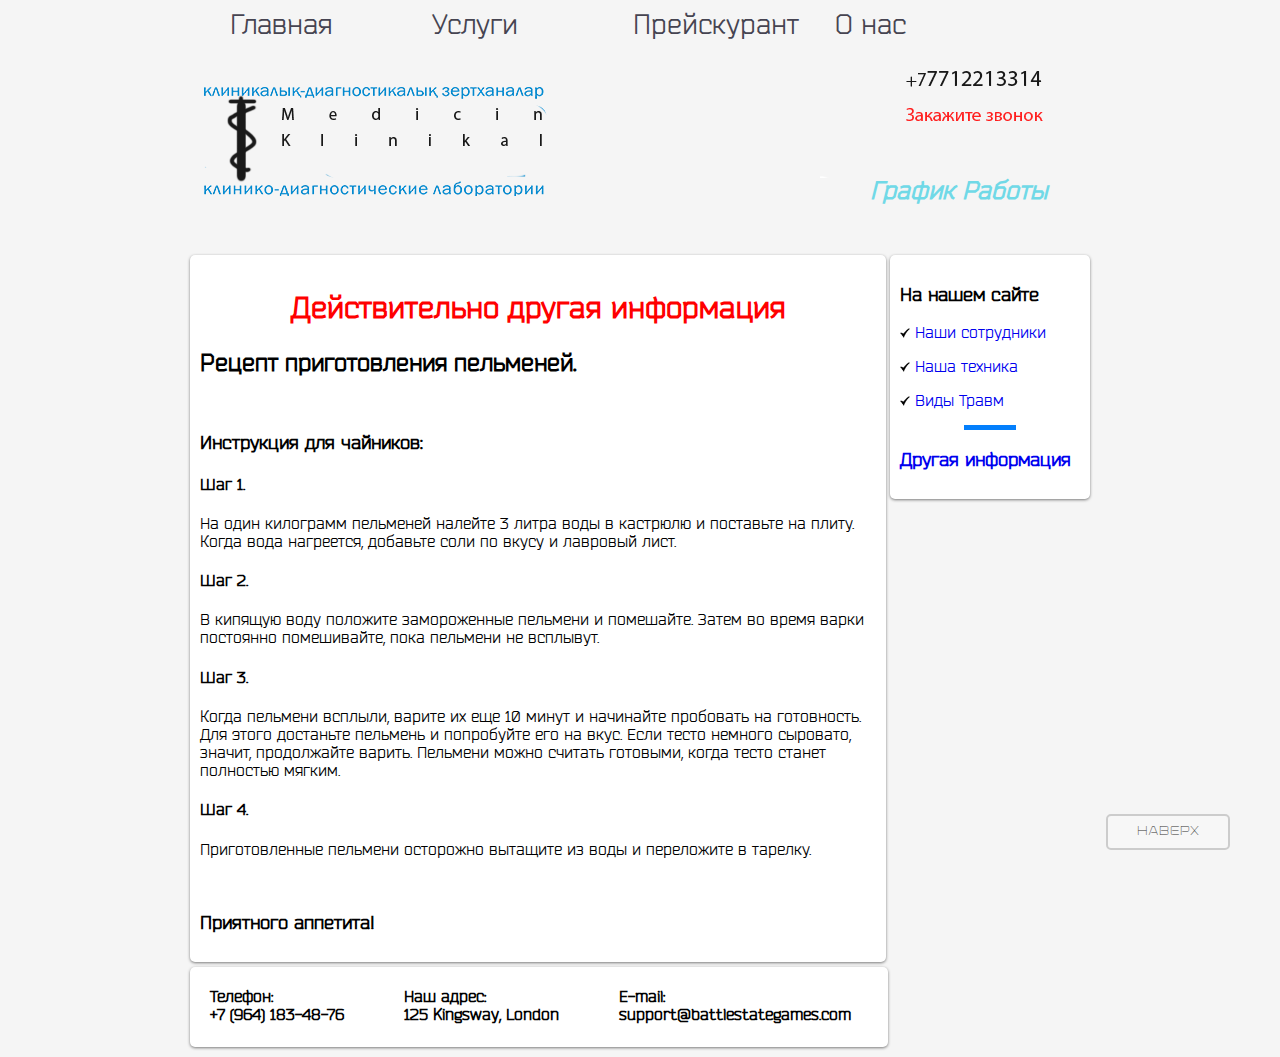
<file: drugaya.html>
<!DOCTYPE html>
<html lang="en">
<head>
    <meta charset="UTF-8">
    <meta name="viewport" content="width=device-width, initial-scale=1.0">
    <title>Другая информация</title>
    <link rel="stylesheet" href="ononas.css" />

</head>
<body>
    <a href="#" class="topbutton">Наверх</a>
  <div id="wrapper"> 
<div id="zagolovok"> 
    <a class="knopki" href="index.html">Главная</a>
    <a class="knopki" href="index.html #onas">Услуги</a>
    <a class="knopki" href="Price.html">Прейскурант</a>
    <a class="knopki" href="ononas.html">О нас</a>
</div>
    <div id="header">
        <a class="nomer" href="grafic.html">График Работы</a>
      <img id="logo3" src="1631962481_52313.png">
      <img id="logo1" src="logo2.png">
    </div>
<div id="sidebar">
      <h3>На нашем сайте</h3>
        <p><img class="marcer" src="dea39f15.png" width="10" height="10"><a href="ononas.html">Наши сотрудники</a></p>
        <p><img class="marcer" src="dea39f15.png" width="10" height="10"><a href="texnik.html">Наша техника</a></p>
        <p><img class="marcer" src="dea39f15.png" width="10" height="10"><a href="viditravm.html">Виды Травм</a></p>
 <hr width="50" color="#037FFC" size="5">
 <h3><a href="#">Другая информация</a></h3>
</div>
    <div id="content">
      <h2 align="center" id="glav">Действительно другая информация</h2>
<h2>Рецепт приготовления пельменей.</h2>
<br>
<h3>Инструкция для чайников:</h3>          
<h4>Шаг 1.</h4> На один килограмм пельменей налейте 3 литра воды в кастрюлю и поставьте на плиту. Когда вода нагреется, добавьте соли по вкусу и лавровый лист.
<br>
<h4>Шаг 2.</h4> В кипящую воду положите замороженные пельмени и помешайте. Затем во время варки постоянно помешивайте, пока пельмени не всплывут.
<br>
<h4>Шаг 3.</h4> Когда пельмени всплыли, варите их еще 10 минут и начинайте пробовать на готовность. Для этого достаньте пельмень и попробуйте его на вкус. Если тесто немного сыровато, значит, продолжайте варить. Пельмени можно считать готовыми, когда тесто станет полностью мягким.
<br>
<h4>Шаг 4.</h4> Приготовленные пельмени осторожно вытащите из воды и переложите в тарелку.
<br><br><br>
<h3>Приятного аппетита!</h3>
</p>
</div>
    <div id="footer">
      <p class="fon"><strong>Телефон:<br> +7 (964) 183-48-76</strong> </p>
      <p class="fax"><strong>Наш адрес:<br>125 Kingsway, London</strong></p>
      <p class="mail"><strong>E-mail:<br>support@battlestategames.com</strong></p>

    </div>
  </div>
</body>
</html>
</file>
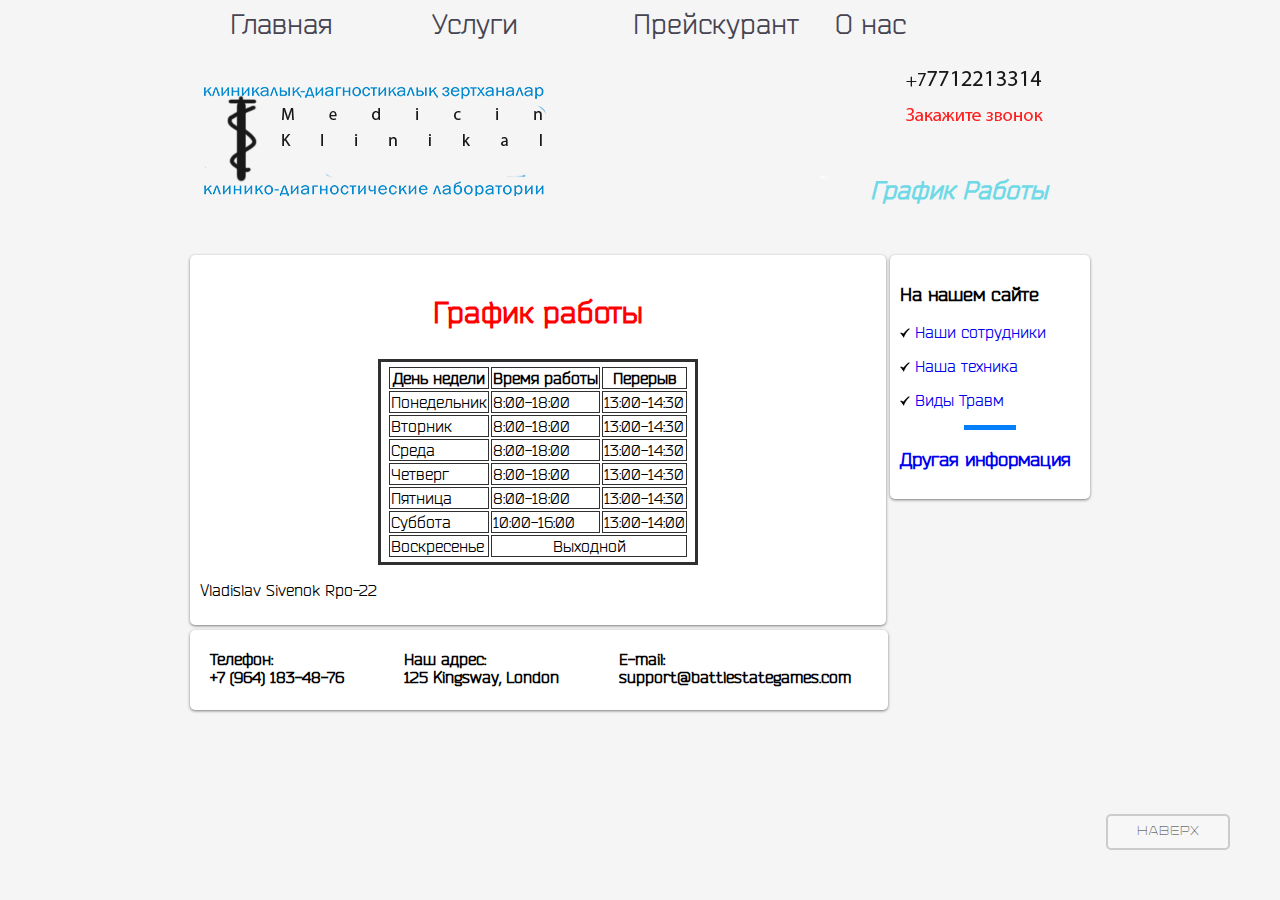
<file: grafic.html>
<!DOCTYPE html>
<html lang="en">
<head>
    <meta charset="UTF-8">
    <meta name="viewport" content="width=device-width, initial-scale=1.0">
    <title>График</title>
    <link rel="stylesheet" href="price.css" />

</head>
<body>
    <a href="#" class="topbutton">Наверх</a>
  <div id="wrapper"> 
<div id="zagolovok"> 
    <a class="knopki" href="index.html">Главная</a>
    <a class="knopki" href="index.html #onas">Услуги</a>
    <a class="knopki" href="#">Прейскурант</a>
    <a class="knopki" href="ononas.html">О нас</a>
</div>
    <div id="header">
        <a class="nomer" href="#">График Работы</a>
      <img id="logo3" src="1631962481_52313.png">
      <img id="logo1" src="logo2.png">
    </div>
<div id="sidebar">
      <h3>На нашем сайте</h3>
        <p><img class="marcer" src="dea39f15.png" width="10" height="10"><a href="ononas.html">Наши сотрудники</a></p>
        <p><img class="marcer" src="dea39f15.png" width="10" height="10"><a href="texnik.html">Наша техника</a></p>
        <p><img class="marcer" src="dea39f15.png" width="10" height="10"><a href="viditravm.html">Виды Травм</a></p>
 <hr width="50" color="#037FFC" size="5">
 <h3><a href="drugaya.html">Другая информация</a></h3>
</div>
<div id="content">
        <h3 id="glav">График работы</h3>
        <table align="center">
            <tbody><tr>
            <th>День недели
            </th>
            <th>Время работы
            </th>
            <th>Перерыв
            </th>
            <tr>
            <td>Понедельник
            </td>
            <td>8:00-18:00
            </td>
            <td>13:00-14:30
            </td>
            <tr>
            <td>Вторник
            </td>
            <td>8:00-18:00
            </td>
            <td>13:00-14:30
            </td>
            <tr>
            <td>Среда
            </td>
            <td>8:00-18:00
            </td>
            <td>13:00-14:30
            </td>
            <tr>
            <td>Четверг
            </td>
            <td>8:00-18:00
            </td>
            <td>13:00-14:30
            </td>
            <tr>
            <td>Пятница
            </td>
            <td>8:00-18:00
            </td>
            <td>13:00-14:30
            </td>
            <tr>
            <td>Суббота
            </td>
            <td>10:00-16:00
            </td>
            <td>13:00-14:00
            </td>
            <tr>
            <td>Воскресенье
            </td>
            <td colspan="2" align="center">Выходной
            </td>
    </td></tr></tbody></table>
    <p id="secr">Vladislav Sivenok Rpo-22</p>
</div>
    <div id="footer">
      <p class="fon"><strong>Телефон:<br> +7 (964) 183-48-76</strong> </p>
      <p class="fax"><strong>Наш адрес:<br>125 Kingsway, London</strong></p>
      <p class="mail"><strong>E-mail:<br>support@battlestategames.com</strong></p>

    </div>
  </div>
</body>
</html>
</file>
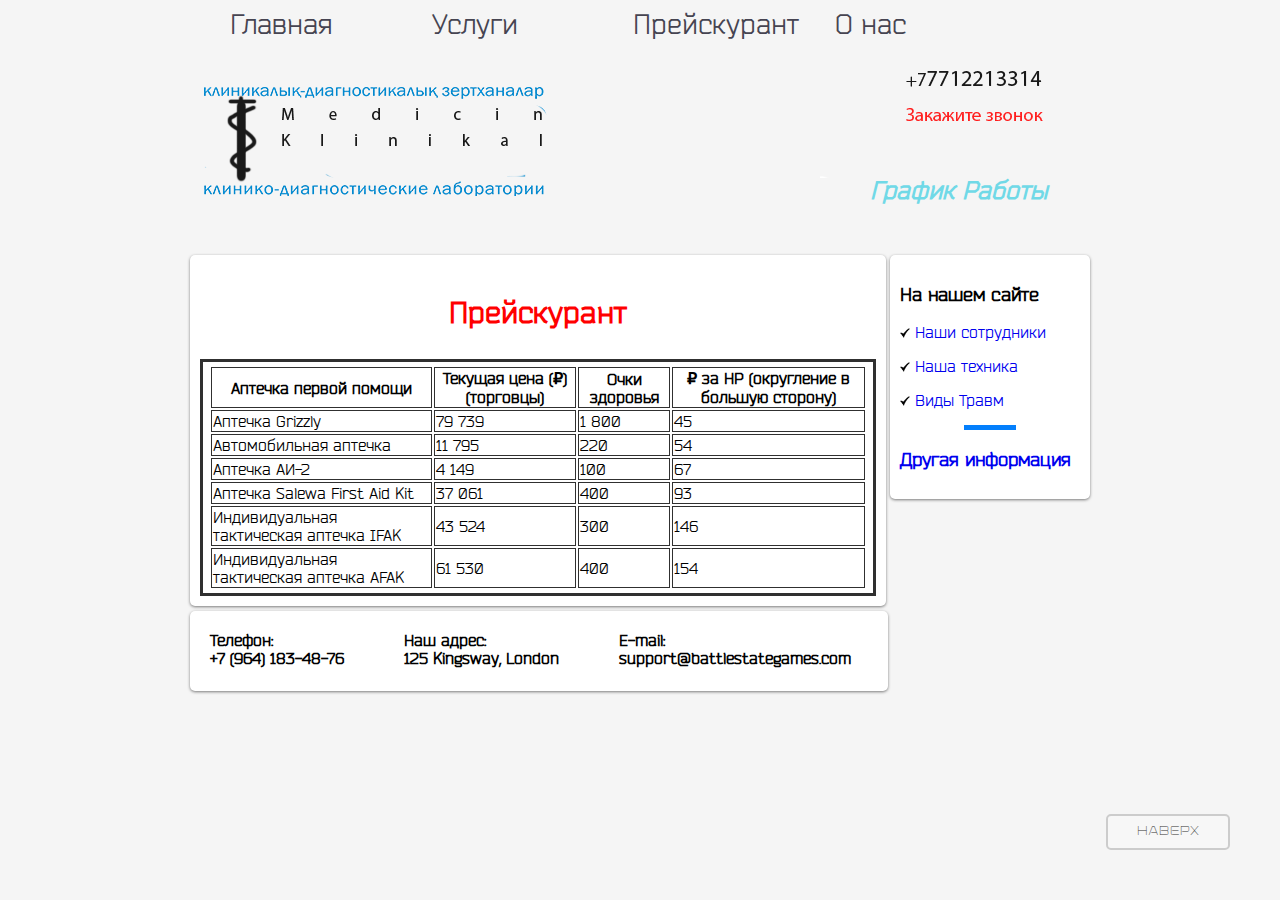
<file: Price.html>
<!DOCTYPE html>
<html lang="en">
<head>
    <meta charset="UTF-8">
    <meta name="viewport" content="width=device-width, initial-scale=1.0">
    <title>Прейскурант</title>
    <link rel="stylesheet" href="price.css" />

</head>
<body>
    <a href="#" class="topbutton">Наверх</a>
  <div id="wrapper"> 
<div id="zagolovok"> 
    <a class="knopki" href="index.html">Главная</a>
    <a class="knopki" href="index.html #onas">Услуги</a>
    <a class="knopki" href="#">Прейскурант</a>
    <a class="knopki" href="ononas.html">О нас</a>
</div>
    <div id="header">
        <a class="nomer" href="grafic.html">График Работы</a>
      <img id="logo3" src="1631962481_52313.png">
      <img id="logo1" src="logo2.png">
    </div>
<div id="sidebar">
      <h3>На нашем сайте</h3>
        <p><img class="marcer" src="dea39f15.png" width="10" height="10"><a href="ononas.html">Наши сотрудники</a></p>
        <p><img class="marcer" src="dea39f15.png" width="10" height="10"><a href="texnik.html">Наша техника</a></p>
        <p><img class="marcer" src="dea39f15.png" width="10" height="10"><a href="viditravm.html">Виды Травм</a></p>
 <hr width="50" color="#037FFC" size="5">
 <h3><a href="drugaya.html">Другая информация</a></h3>
</div>
<div id="content">
        <h3 id="glav">Прейскурант</h3>
        <table>
            <tbody><tr>
            <th>Аптечка первой помощи
            </th>
            <th>Текущая цена (₽) (торговцы)
            </th>
            <th>Очки здоровья
            </th>
            <th>₽ за HP (округление в большую сторону)
            </th></tr>
            <tr>
            <td>Аптечка Grizzly
            </td>
            <td>79 739
            </td>
            <td>1 800
            </td>
            <td>45
            </td></tr>
            <tr>
            <td>Автомобильная аптечка
            </td>
            <td>11 795
            </td>
            <td>220
            </td>
            <td>54
            </td></tr>
            <tr>
            <td>Аптечка АИ-2
            </td>
            <td>4 149
            </td>
            <td>100
            </td>
            <td>67
            </td></tr>
            <tr>
            <td>Аптечка Salewa First Aid Kit
            </td>
            <td>37 061
            </td>
            <td>400
            </td>
            <td>93
            </td></tr>
            <tr>
            <td>Индивидуальная тактическая аптечка IFAK
            </td>
            <td>43 524
            </td>
            <td>300
            </td>
            <td>146
            </td></tr>
            <tr>
            <td>Индивидуальная тактическая аптечка AFAK
            </td>
            <td>61 530
            </td>
            <td>400
            </td>
            <td>154
    </td></tr></tbody></table>
</div>
    <div id="footer">
      <p class="fon"><strong>Телефон:<br> +7 (964) 183-48-76</strong> </p>
      <p class="fax"><strong>Наш адрес:<br>125 Kingsway, London</strong></p>
      <p class="mail"><strong>E-mail:<br>support@battlestategames.com</strong></p>

    </div>
  </div>
</body>
</html>
</file>
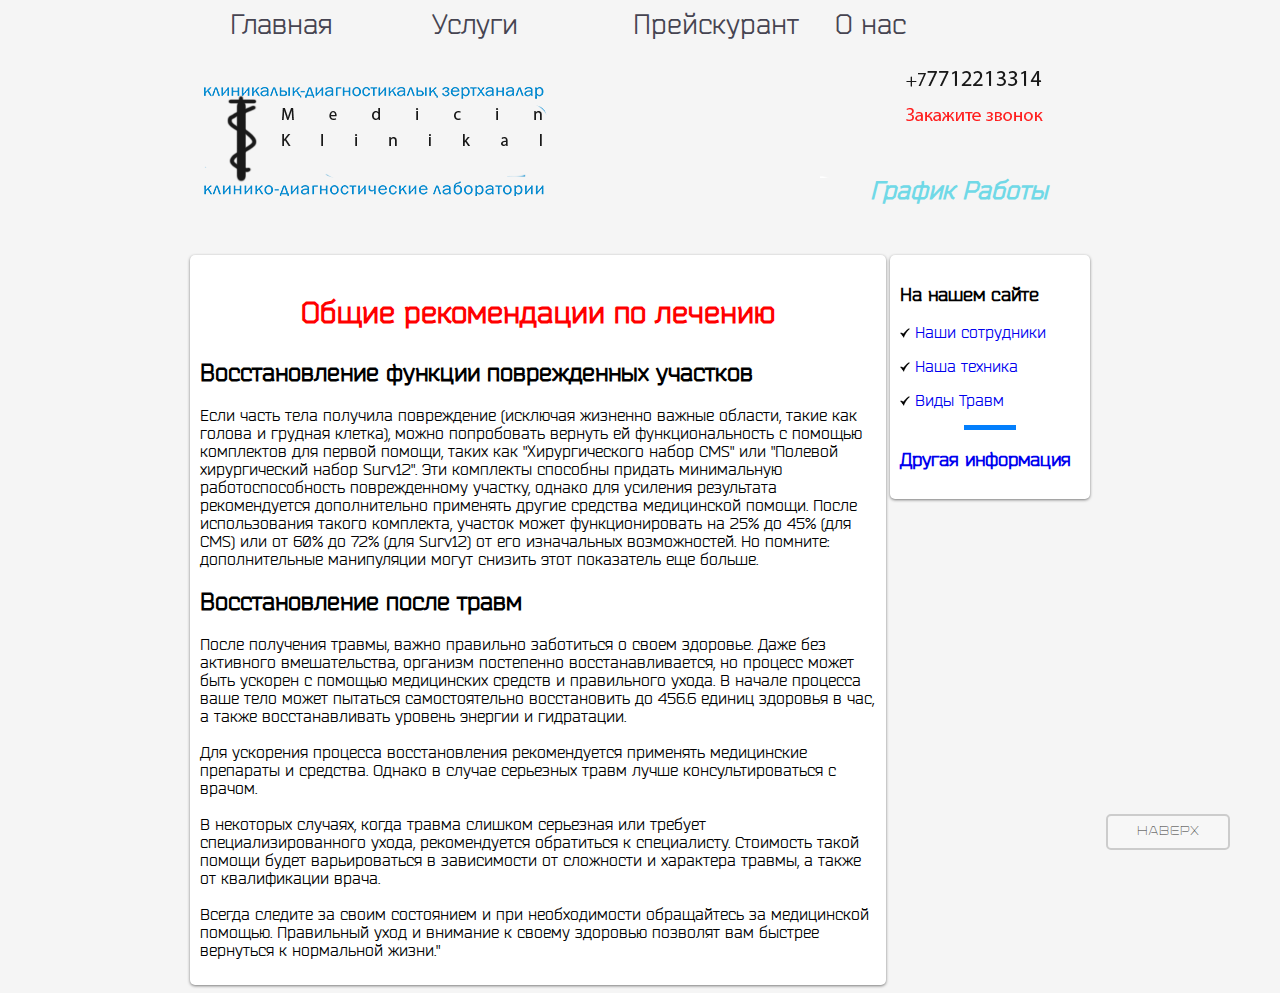
<file: texnik.html>
<!DOCTYPE html>
<html lang="en">
<head>
    <meta charset="UTF-8">
    <meta name="viewport" content="width=device-width, initial-scale=1.0">
    <title>Наша техника</title>
    <link rel="stylesheet" href="texnik.css" />
</head>
<body>
    <a href="#" class="topbutton">Наверх</a>
        <div id="wrapper"> 
      <div id="zagolovok"> 
          <a class="knopki" href="index.html">Главная</a>
          <a class="knopki" href="index.html #onas">Услуги</a>
          <a class="knopki" href="Price.html">Прейскурант</a>
          <a class="knopki" href="ononas.html">О нас</a>
      </div>
          <div id="header">
            <a class="nomer" href="grafic.html">График Работы</a>
            <img id="logo3" src="1631962481_52313.png">
            <img id="logo1" src="logo2.png">
          </div>
          <div id="sidebar">
            <h3>На нашем сайте</h3>
              <p><img class="marcer" src="dea39f15.png" width="10" height="10"><a href="ononas.html">Наши сотрудники</a></p>
              <p><img class="marcer" src="dea39f15.png" width="10" height="10"><a href="texnik.html">Наша техника</a></p>
              <p><img class="marcer" src="dea39f15.png" width="10" height="10"><a href="viditravm.html">Виды Травм</a></p>
       <hr width="50" color="#037FFC" size="5">
       <h3><a href="drugaya.html">Другая информация</a></h3>
      </div>
          <div id="content">
            <h3 id="glav">Общие рекомендации по лечению</h3>
            <div class="article" itemprop="articleBody">

    <h2>Восстановление функции поврежденных участков
    </h2>
            <p>Если часть тела получила повреждение (исключая жизненно важные области, такие как голова и грудная клетка), можно попробовать вернуть ей функциональность с помощью 
                комплектов для первой помощи, таких как "Хирургического набор CMS" или "Полевой хирургический набор Surv12". Эти комплекты способны придать минимальную работоспособность 
                поврежденному участку, однако для усиления результата рекомендуется дополнительно применять другие средства медицинской помощи. После использования такого комплекта, участок может 
                функционировать на 25% до 45% (для CMS) или от 60% до 72% (для Surv12) от его изначальных возможностей. Но помните: дополнительные манипуляции могут снизить этот показатель еще больше.</p>
            <h2>Восстановление после травм</h2>
            <p>После получения травмы, важно правильно заботиться о своем здоровье. Даже без активного вмешательства, организм постепенно восстанавливается, 
                но процесс может быть ускорен с помощью медицинских средств и правильного ухода. В начале процесса ваше тело может пытаться самостоятельно восстановить до 
                456.6 единиц здоровья в час, а также восстанавливать уровень энергии и гидратации.<br><br> Для ускорения процесса восстановления рекомендуется применять медицинские 
                препараты и средства. Однако в случае серьезных травм лучше консультироваться с врачом.<br><br> В некоторых случаях, когда травма слишком серьезная или требует специализированного 
                ухода, рекомендуется обратиться к специалисту. Стоимость такой помощи будет варьироваться в зависимости от сложности и характера травмы, а также от квалификации врача.<br><br> 
                Всегда следите за своим состоянием и при необходимости обращайтесь за медицинской помощью. Правильный уход и внимание к своему здоровью позволят вам быстрее вернуться к нормальной жизни."

            
    </div></div>
    
</body>
</html>
</file>
<file: ononas.css>
body{
    background:#f5f5f5; 
    font-family: "Play-Regular";
  }
  
.topbutton {
    width:100px;
    border:2px solid #ccc;
    background:#f7f7f7;
    text-align:center;
    padding:10px;
    position:fixed;
    bottom:50px;
    right:50px;
    cursor:pointer;
    color:#333;
    font-family:"RonduitCapitals-Light";
    font-size:12px;
    border-radius: 5px;
    -moz-border-radius: 5px;
    -webkit-border-radius: 5px;
    -khtml-border-radius: 5px;
  }
  
  #wrapper{ 
    width: 900px; 
    margin: 0 auto;
    background: #f5f5f5; 
  }
  @font-face {
    font-family: "Play-Regular";
    src: url(JovannyLemonadBender.otf) format('truetype')
  }
  @font-face {
    font-family: "RonduitCapitals-Light";
    src: url(RonduitCapitals-Light.otf) format('truetype')
  }

a{
text-decoration: none;
transition: transform 0.3s;
}  
a:hover {
    color: #CE242B; 
    text-decoration: underline; 
    transform: scale(1.2);
   }
  #header{
  position:relative; 
    height: 200px; 
    background-color: #f5f5f5; 
     margin-bottom: 5px; 
  }
  #logo1{ 
    margin: -14vh 0% 0% 0%;
   }
#logo3{ 
  
    margin: -0vh 0px 0 70%;
} 



#zagolovok{ 
    display: grid;
    grid-template-columns: repeat(auto-fit, 75px);
    grid-gap: 20px;
    justify-content: space-between;
    margin:0% 20% 10px 40px; 
    font-size: 28px;
}

.knopki{
    color:#464451;
    text-decoration: none;
    transition: transform 0.3s;
}
.nomer{ 
    position:absolute; 
    top:14vh; 
    left:680px; 
    font-size: 25px; 
    font-style:italic; 
    font-weight:bold; 
    color:#70d9e7; 
    text-decoration: none;
  }
  
  
  
  #sidebar{ 
    background-color: #ffffff; 
    width: 180px; 
    padding: 10px; 
    float: right; 
    border-radius: 5px; 
    box-shadow: rgba(0,0,0,0.5) 0px 1px 3px; 
  }
  .marcer{ 
    float: left; 
    margin: 5px 5px 0 0; 
    transition: transform 0.3s;
  }
  
 
  
  #content{ 
    margin-bottom: 5px; 
    width: 676px; 
    padding: 10px; 
    background: #ffffff; 
    border-radius: 5px;
    box-shadow: rgba(0,0,0,0.5) 0px 1px 3px;
  }
  .left{ 
    float: left;
    margin: 23px 7px 7px 7px;
    max-width: 50%;
}

  .right{ 
    float: right;
    margin: 7px 0 7px 7px;
    max-width: 210px;
  }

#priv{
color: #CE242B;
}


  #footer{ 
    height:80px; 
    background-color: #ffffff; 
    margin-bottom: 10px; 
    border-radius: 5px; 
    box-shadow: rgba(0,0,0,0.5) 0px 1px 3px; 
    width: 77.5%;

}
#anonce{
color: red;
}
.clear{ 
    clear: both;
}

.fon{ 
    float:left; 
    margin:20px 0 0 20px;
}

.fax{ 
    float:left;
    margin:20px 0 0 60px;
}

.mail{ 
    float:left;
   margin:20px 0 0 60px;
}




.leader{
color: #464451;
font-size: 70%;
}

.leader a {
    padding: 3px 25px;
    margin-bottom: 10%;
    margin-left: 41%;
    font-size: 14px;
    line-height: 27px;
    background: #fc0;
    text-decoration: none;
    color: #000;
    display: inline-block;
    text-align: center;
    cursor: pointer;
    border-radius: 5px;
}



#glav{
    color: red;
    text-align: top;
    text-align: center;
    font-size: 30px;
   }
</file>
<file: price.css>
body{
    background:#f5f5f5; 
    font-family: "Play-Regular";
  }
  
.topbutton {
    width:100px;
    border:2px solid #ccc;
    background:#f7f7f7;
    text-align:center;
    padding:10px;
    position:fixed;
    bottom:50px;
    right:50px;
    cursor:pointer;
    color:#333;
    font-family:"RonduitCapitals-Light";
    font-size:12px;
    border-radius: 5px;
    -moz-border-radius: 5px;
    -webkit-border-radius: 5px;
    -khtml-border-radius: 5px;
  }
  
  #wrapper{ 
    width: 900px; 
    margin: 0 auto;
    background: #f5f5f5; 
  }
  @font-face {
    font-family: "Play-Regular";
    src: url(JovannyLemonadBender.otf) format('truetype')
  }
  @font-face {
    font-family: "RonduitCapitals-Light";
    src: url(RonduitCapitals-Light.otf) format('truetype')
  }

a{
text-decoration: none;
transition: transform 0.3s;
}  
a:hover {
    color: #CE242B; 
    text-decoration: underline; 
    transform: scale(1.2);
   }
  #header{
  position:relative; 
    height: 200px; 
    background-color: #f5f5f5; 
     margin-bottom: 5px; 
  }
  #logo1{ 
    margin: -14vh 0% 0% 0%;
   }
#logo3{ 
  
    margin: -0vh 0px 0 70%;
} 



#zagolovok{ 
    display: grid;
    grid-template-columns: repeat(auto-fit, 75px);
    grid-gap: 20px;
    justify-content: space-between;
    margin:0% 20% 10px 40px; 
    font-size: 28px;
}

.knopki{
    color:#464451;
    text-decoration: none;
    transition: transform 0.3s;
}
.nomer{ 
    position:absolute; 
    top:14vh; 
    left:680px; 
    font-size: 25px; 
    font-style:italic; 
    font-weight:bold; 
    color:#70d9e7; 
    text-decoration: none;
  }
  
  
  
  #sidebar{ 
    background-color: #ffffff; 
    width: 180px; 
    padding: 10px; 
    float: right; 
    border-radius: 5px; 
    box-shadow: rgba(0,0,0,0.5) 0px 1px 3px; 
  }
  .marcer{ 
    float: left; 
    margin: 5px 5px 0 0; 
    transition: transform 0.3s;
  }
  
 
  
  #content{ 
    margin-bottom: 5px; 
    width: 676px; 
    padding: 10px; 
    background: #ffffff; 
    border-radius: 5px;
    box-shadow: rgba(0,0,0,0.5) 0px 1px 3px;
  }
  .left{ 
    float: left;
    margin: 23px 7px 7px 7px;
    max-width: 50%;
}

  .right{ 
    float: right;
    margin: 7px 0 7px 7px;
    max-width: 210px;
  }

#glav{
 color: red;
 text-align: top;
 text-align: center;
 font-size: 30px;
}
  


  #footer{ 
    height:80px; 
    background-color: #ffffff; 
    margin-bottom: 10px; 
    border-radius: 5px; 
    box-shadow: rgba(0,0,0,0.5) 0px 1px 3px; 
    width: 77.5%;

}
#anonce{
color: red;
}
.clear{ 
    clear: both;
}

.fon{ 
    float:left; 
    margin:20px 0 0 20px;
}

.fax{ 
    float:left;
    margin:20px 0 0 60px;
}

.mail{ 
    float:left;
   margin:20px 0 0 60px;
}

table{
    border: 3px solid #303030;
    padding: 0.2em 0.4em;
}

th {
    border: 1px solid #303030
}

td {
    border: 1px solid #303030;
}

th, td {
    border: 1px solid #303030;
}
tbody{
    border: 1px solid #303030;
    padding: 0.2em 0.4em;
    border-style: dashed;
}
</file>
<file: texnik.css>
body{
    background:#f5f5f5; 
    font-family: "Play-Regular";
  }
 
.topbutton {
    width:100px;
    border:2px solid #ccc;
    background:#f7f7f7;
    text-align:center;
    padding:10px;
    position:fixed;
    bottom:50px;
    right:50px;
    cursor:pointer;
    color:#333;
    font-family:"RonduitCapitals-Light";
    font-size:12px;
    border-radius: 5px;
    -moz-border-radius: 5px;
    -webkit-border-radius: 5px;
    -khtml-border-radius: 5px;
  }
   
  #wrapper{ 
    width: 900px; 
    margin: 0 auto;
    background: #f5f5f5; 
  }
  @font-face {
    font-family: "Play-Regular";
    src: url(JovannyLemonadBender.otf) format('truetype')
  }
  @font-face {
    font-family: "RonduitCapitals-Light";
    src: url(RonduitCapitals-Light.otf) format('truetype')
  }

a{
text-decoration: none;
transition: transform 0.3s;
}  
a:hover {
    color: #CE242B; 
    text-decoration: underline; 
    transform: scale(1.2);
   }
  #header{
  position:relative; 
    height: 200px; 
    background-color: #f5f5f5; 
     margin-bottom: 5px; 
  }
  #logo1{ 
    margin: -14vh 0% 0% 0%;
   }
#logo3{ 
  
    margin: -0vh 0px 0 70%;
} 



#zagolovok{ 
    display: grid;
    grid-template-columns: repeat(auto-fit, 75px);
    grid-gap: 20px;
    justify-content: space-between;
    margin:0% 20% 10px 40px; 
    font-size: 28px;
}

.knopki{
    color:#464451;
    text-decoration: none;
    transition: transform 0.3s;
}
.nomer{ 
    position:absolute; 
    top:14vh; 
    left:680px; 
    font-size: 25px; 
    font-style:italic; 
    font-weight:bold; 
    color:#70d9e7; 
    text-decoration: none;
  }
  
  
  
  #sidebar{ 
    background-color: #ffffff; 
    width: 180px; 
    padding: 10px; 
    float: right; 
    border-radius: 5px; 
    box-shadow: rgba(0,0,0,0.5) 0px 1px 3px; 
  }
  .marcer{ 
    float: left; 
    margin: 5px 5px 0 0; 
    transition: transform 0.3s;
  }
  
 
  
  #content{ 
    margin-bottom: 5px; 
    width: 676px; 
    padding: 10px; 
    background: #ffffff; 
    border-radius: 5px;
    box-shadow: rgba(0,0,0,0.5) 0px 1px 3px;
  }
  .left{ 
    float: left;
    margin: 23px 7px 7px 7px;
    max-width: 50%;
}

  .right{ 
    float: right;
    margin: 7px 0 7px 7px;
    max-width: 210px;
  }

#glav{
 color: red;
 text-align: top;
 text-align: center;
 font-size: 30px;
}
  


  #footer{ 
    height:80px; 
    background-color: #ffffff; 
    margin-bottom: 10px; 
    border-radius: 5px; 
    box-shadow: rgba(0,0,0,0.5) 0px 1px 3px; 
    width: 77.5%;

}
#anonce{
color: red;
}
.clear{ 
    clear: both;
}

.fon{ 
    float:left; 
    margin:20px 0 0 20px;
}

.fax{ 
    float:left;
    margin:20px 0 0 60px;
}

.mail{ 
    float:left;
   margin:20px 0 0 60px;
}
</file>
